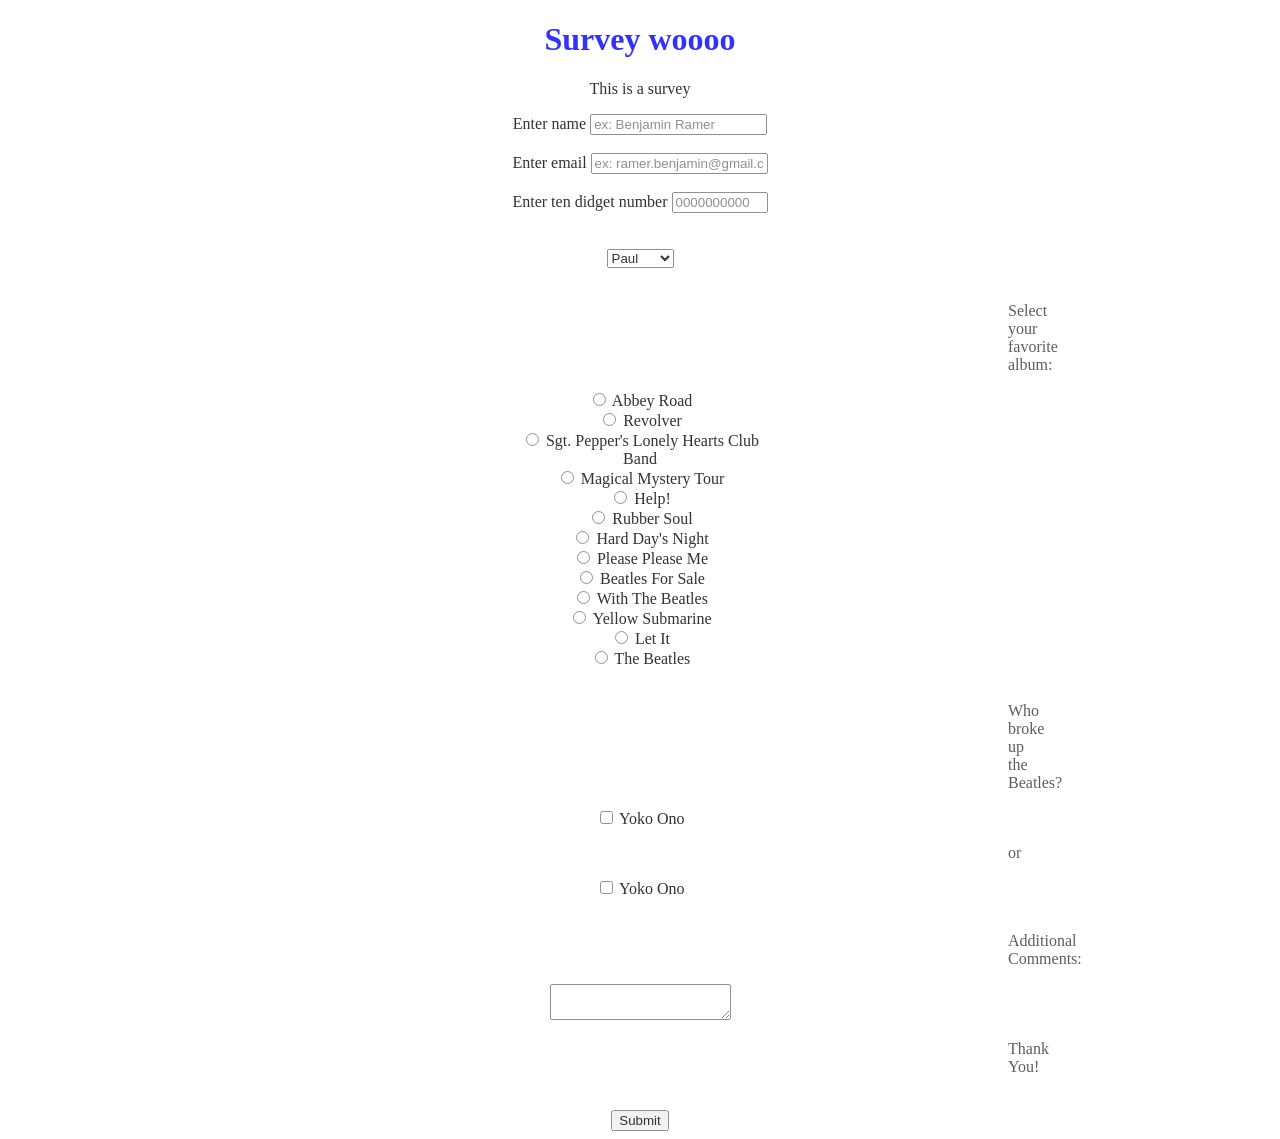
<file: index.html>
<!DOCTYPE html>
<html>
  <head>
    <link rel="stylesheet" href="index.css">
  </head>
<body>
  <h1 id="title"> Survey woooo </h1>
  <p id=description
    >This is a survey</p>
  <form id="survey-form">
    <div class="flex">
      <label id="name-label" for="name"> Enter name
        <input id="name" type="text" required placeholder="ex: Benjamin Ramer"></input>
      </label>
      <br>
      <br>
      <label id="email-label" for="emial">Enter email
        <input id="email" type="email" required placeholder="ex: ramer.benjamin@gmail.com"></input>
      <br>
      <br>
      </label>
      <label id="number-label" for="number"> Enter ten didget number
        <input id="number" type="number" name="age" min="0" max="10000000" required placeholder="0000000000"></input>
      </label>
    </div>
    <br>
    <br>
  <select name="who is your favorite beatle"id="dropdown">
    Who is your favorite Beatle?
    <option value="Paul">Paul</option>
    <option value="John">John</option>
    <option value="George">George</option>
    <option value="Ringo">Ringo</option>
  </select>
  <br>
  <br>
<p> Select your favorite album: </p>
  <input type="radio" name="album" value="Abbey Road"> Abbey Road
  <br>
  <input type="radio" name="album" value="Revolver"> Revolver
  <br>
  <input type="radio" name="album" value="Sgt. Pepper's Lonely Hearts Club Band"> Sgt. Pepper's Lonely Hearts Club Band
  <br>
  <input type="radio" name="album" value="MMT"> Magical Mystery Tour
  <br>
  <input type="radio" name="album" value="Help"> Help!
  <br>
  <input type="radio" name="album" value="RS"> Rubber Soul
  <br>
  <input type="radio" name="album" value="HDN"> Hard Day's Night
  <br>
  <input type="radio" name="album" value="PPM"> Please Please Me
  <br>
  <input type="radio" name="album" value="BFS"> Beatles For Sale
  <br>
  <input type="radio" name="album" value="WTB"> With The Beatles
  <br>
  <input type="radio" name="album" value="YS"> Yellow Submarine
  <br>
  <input type="radio" name="album" value="LIB"> Let It
  <br>
  <input type="radio" name="album" value="TB"> The Beatles
  <br>
  <br>
  <p> Who broke up the Beatles? </p>
  <input type="checkbox" name="YO" value="YO"> Yoko Ono
  <p>           or </p>
  <input type="checkbox" name="YO" value="YO"> Yoko Ono
  <br>
  <br>
  <p> Additional Comments:</p>
  <textarea>  </textarea>
  <br>
  <p> Thank You! </p>
  <br>
  <button type="submit" id="submit"> Submit</button>






  </form>

<script src="https://cdn.freecodecamp.org/testable-projects-fcc/v1/bundle.js"></script>
</body>
</html>
</file>
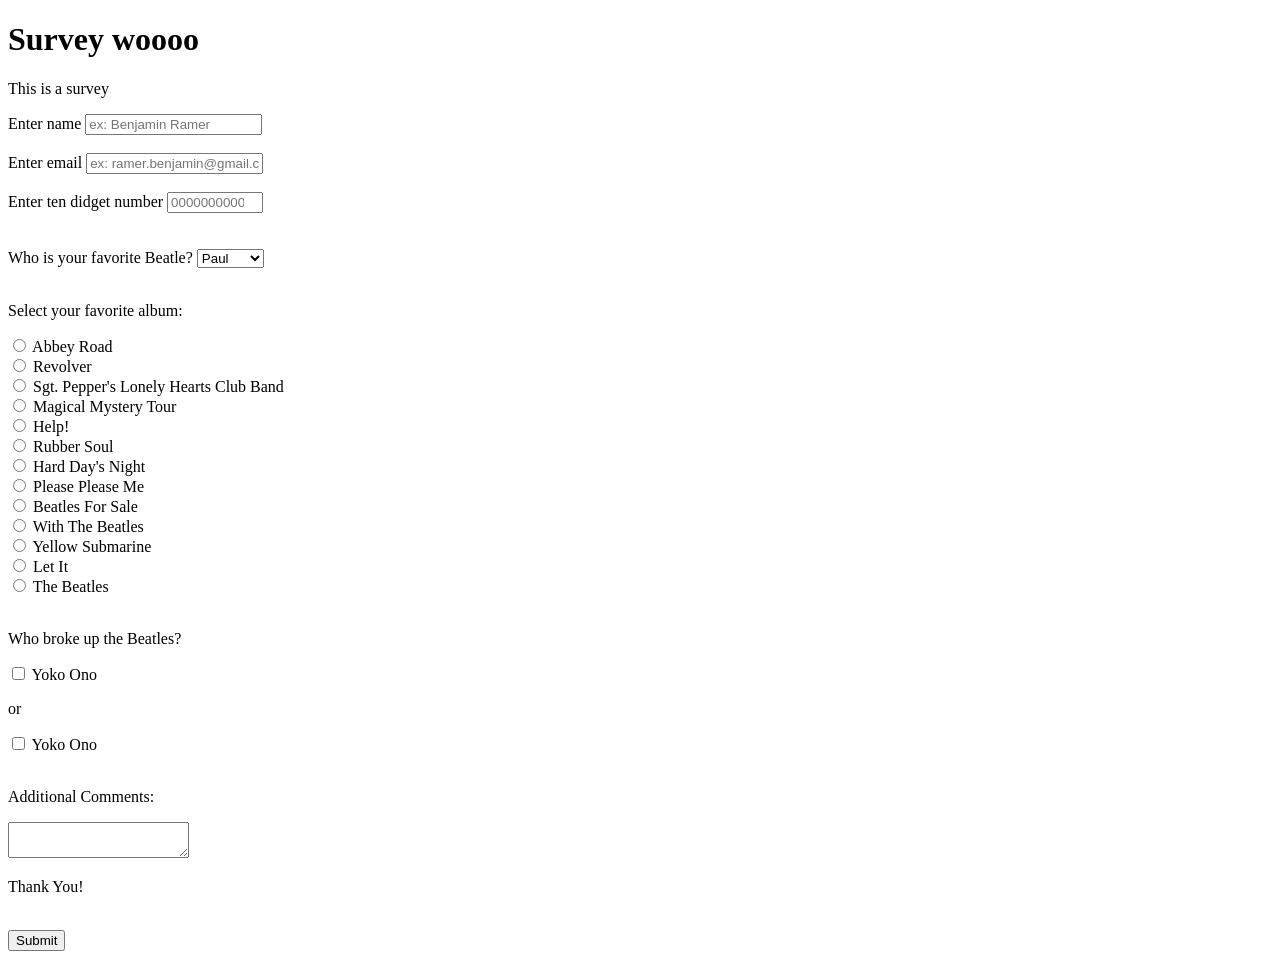
<file: surveypage.html>
<!DOCTYPE html>
<html>
  <head>
    <link rel="stylesheet" href="surveypage.css">
  </head>
<body>
  <h1 id="title"> Survey woooo </h1>
  <p id=description
    >This is a survey</p>
  <form id="survey-form">
    <div class="flex">
      <label id="name-label" for="name"> Enter name
        <input id="name" type="text" required placeholder="ex: Benjamin Ramer"></input>
      </label>
      <br>
      <br>
      <label id="email-label" for="emial">Enter email
        <input id="email" type="email" required placeholder="ex: ramer.benjamin@gmail.com"></input>
      <br>
      <br>
      </label>
      <label id="number-label" for="number"> Enter ten didget number
        <input id="number" type="number" name="age" min="0" max="10000000" required placeholder="0000000000"></input>
      </label>
    </div>
    <br>
    <br>
    <span> Who is your favorite Beatle?
  <select name="who is your favorite beatle"id="dropdown"> Who is your favorite Beatle?
    <option value="Paul">Paul</option>
    <option value="John">John</option>
    <option value="George">George</option>
    <option value="Ringo">Ringo</option>
  </select>
  <br>
  <br>
<p> Select your favorite album: </p>
  <input type="radio" name="album" value="Abbey Road"> Abbey Road
  <br>
  <input type="radio" name="album" value="Revolver"> Revolver
  <br>
  <input type="radio" name="album" value="Sgt. Pepper's Lonely Hearts Club Band"> Sgt. Pepper's Lonely Hearts Club Band
  <br>
  <input type="radio" name="album" value="MMT"> Magical Mystery Tour
  <br>
  <input type="radio" name="album" value="Help"> Help!
  <br>
  <input type="radio" name="album" value="RS"> Rubber Soul
  <br>
  <input type="radio" name="album" value="HDN"> Hard Day's Night
  <br>
  <input type="radio" name="album" value="PPM"> Please Please Me
  <br>
  <input type="radio" name="album" value="BFS"> Beatles For Sale
  <br>
  <input type="radio" name="album" value="WTB"> With The Beatles
  <br>
  <input type="radio" name="album" value="YS"> Yellow Submarine
  <br>
  <input type="radio" name="album" value="LIB"> Let It
  <br>
  <input type="radio" name="album" value="TB"> The Beatles
  <br>
  <br>
  <p> Who broke up the Beatles? </p>
  <input type="checkbox" name="YO" value="YO"> Yoko Ono
  <p>           or </p>
  <input type="checkbox" name="YO" value="YO"> Yoko Ono
  <br>
  <br>
  <p> Additional Comments:</p>
  <textarea>  </textarea>
  <br>
  <p> Thank You! </p>
  <br>
  <button type="submit" id="submit"> Submit</button>






  </form>

<script src="https://cdn.freecodecamp.org/testable-projects-fcc/v1/bundle.js"></script>
</body>
</html>
</file>
<file: index.css>
body {
  text-align: center;
  background: url(https://www.guinnessworldrecords.com/Images/abbey-road_tcm25-594684.jpg)
}
h1 {
  color: blue;
  background: white;
  opacity: .8;
  margin-left: 500px;
  margin-right: 500px;
}

form {
  background: white;
  opacity: .8;
  margin-left: 500px;
  margin-right: 500px;
}
p {
  background: white;
  opacity: .8;
  margin-left: 500px;
  margin-right: 500px;
}
</file>
<file: surveypage.css>
.flex {
  flex-direction:
}
</file>
